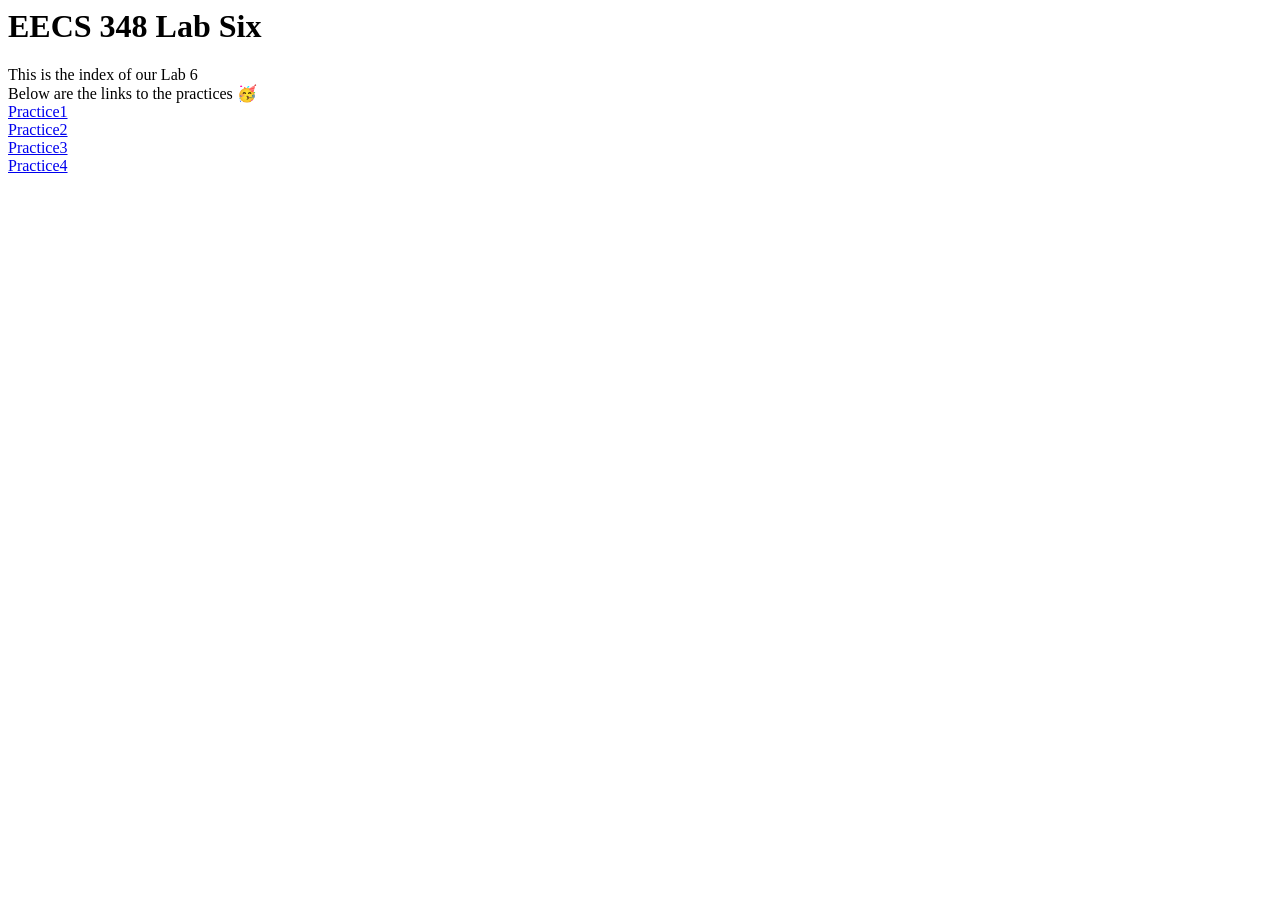
<file: index.html>
<html>

<head>
    <h1>EECS 348 Lab Six</h1>
</head>

<body>
    This is the index of our Lab 6<br>

    Below are the links to the practices 🥳<br>
    <a href="practice1/">Practice1</a> <br>
    <a href="practice2/">Practice2</a> <br>
    <a href="practice3/">Practice3</a> <br>
    <a href="practice4/">Practice4</a> <br>
</body>

</html>
</file>
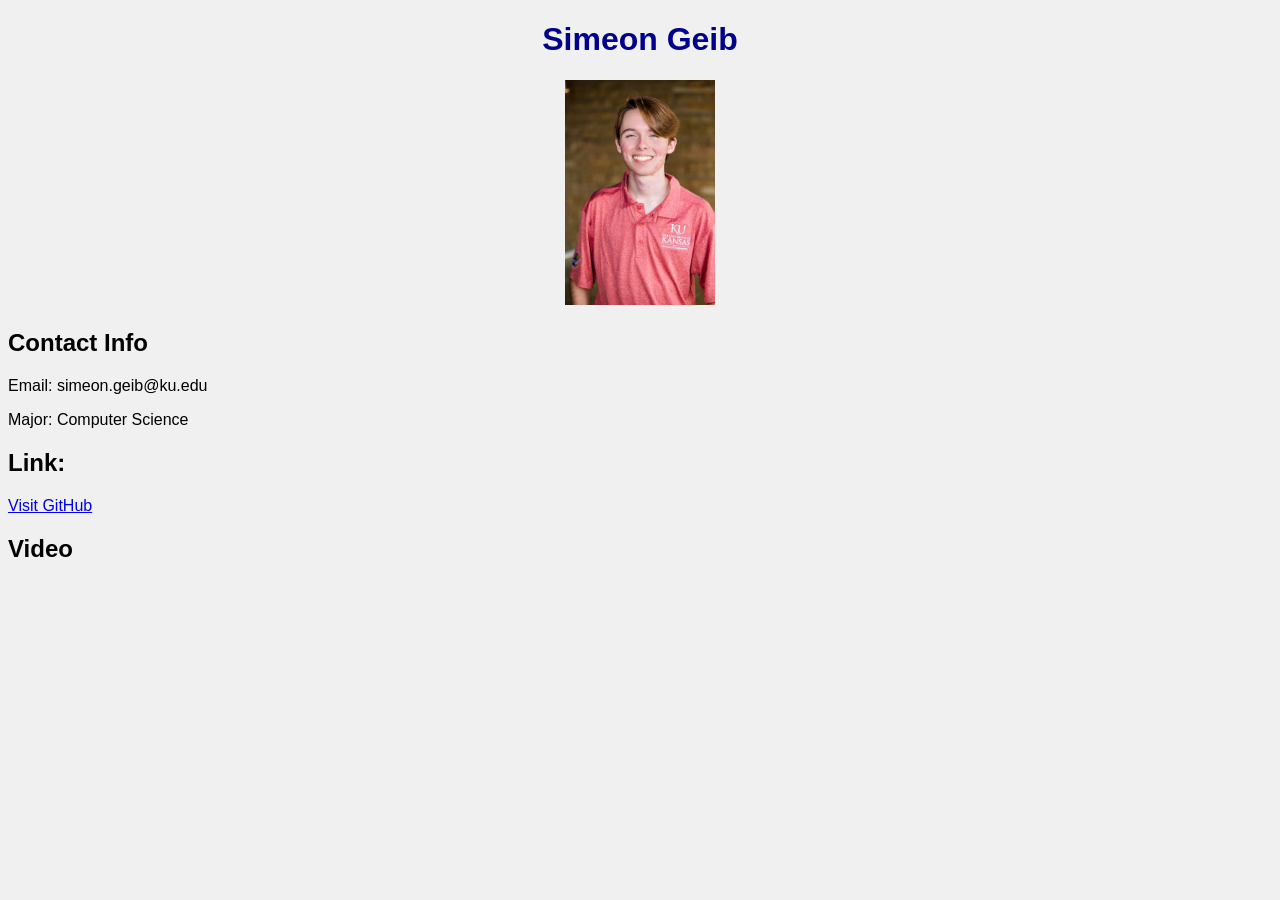
<file: practice1/index.html>
<!DOCTYPE html>
<html>

<head>
    <title>My Profile</title>
    <link rel="stylesheet" href="style.css">
</head>

<body>


        <h1>Simeon Geib</h1>

        <!-- Photo -->
        <img src="photo.png" alt="My Photo">

        <!-- Contact Info -->
        <div class="section">
            <h2>Contact Info</h2>
            <p>Email: simeon.geib@ku.edu</p>
            <p>Major: Computer Science</p>
        </div>

        <!-- Link -->
        <div class="section">
            <h2>Link:</h2>
            <a href="https://www.github.com" target="_blank">
                Visit GitHub
            </a>
        </div>

        <!-- Video -->
        <div class="section">
            <h2>Video</h2>

            <iframe width="420" height="236"
                src="https://www.youtube.com/embed/dQw4w9WgXcQ"
                title="YouTube video player"
                frameborder="0"
                allowfullscreen>
            </iframe>

        </div>

</body>
</html>
</file>
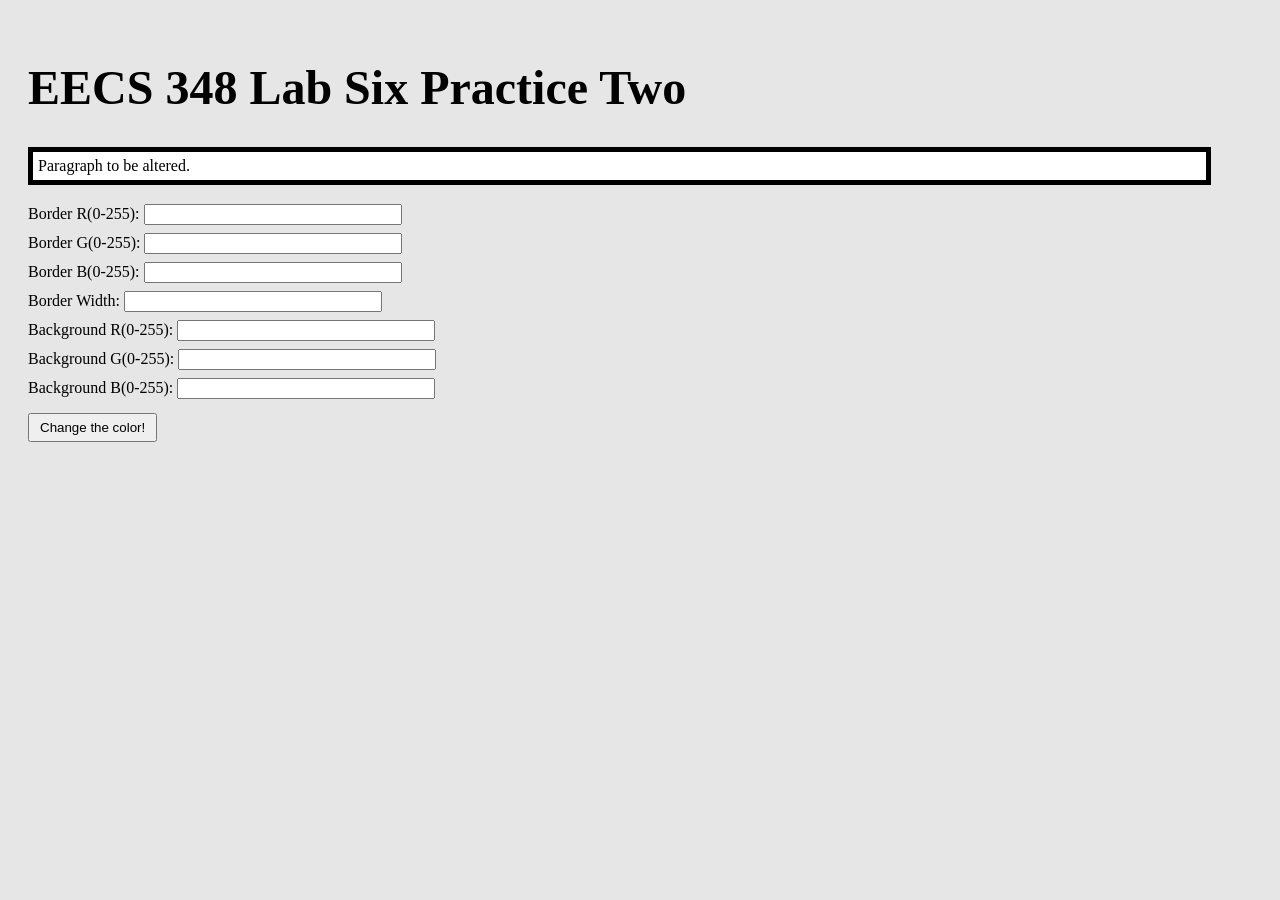
<file: practice2/index.html>
<!DOCTYPE html>
<html>

<head>
    <title>Practice 2 — CSS Font Control</title>
    <link rel="stylesheet" href="style.css">
</head>

<body>

<h1>EECS 348 Lab Six Practice Two</h1>

<!-- Paragraph -->
<div id="box">
    Paragraph to be altered.
</div>

<!-- Controls -->

<div class="controls">

    Border R(0-255):
    <input id="br" type="text"><br>

    Border G(0-255):
    <input id="bg" type="text"><br>

    Border B(0-255):
    <input id="bb" type="text"><br>

    Border Width:
    <input id="bw" type="text"><br>

    Background R(0-255):
    <input id="rr" type="text"><br>

    Background G(0-255):
    <input id="rg" type="text"><br>

    Background B(0-255):
    <input id="rb" type="text"><br>

    <button onclick="changeColor()">Change the color!</button>

</div>

<script>
function changeColor() {

    let br = document.getElementById("br").value;
    let bg = document.getElementById("bg").value;
    let bb = document.getElementById("bb").value;
    let bw = document.getElementById("bw").value;

    let rr = document.getElementById("rr").value;
    let rg = document.getElementById("rg").value;
    let rb = document.getElementById("rb").value;

    let box = document.getElementById("box");

    box.style.borderColor = "rgb(" + br + "," + bg + "," + bb + ")";
    box.style.borderWidth = bw + "px";
    box.style.backgroundColor = "rgb(" + rr + "," + rg + "," + rb + ")";
}
</script>

</body>
</html>
</file>
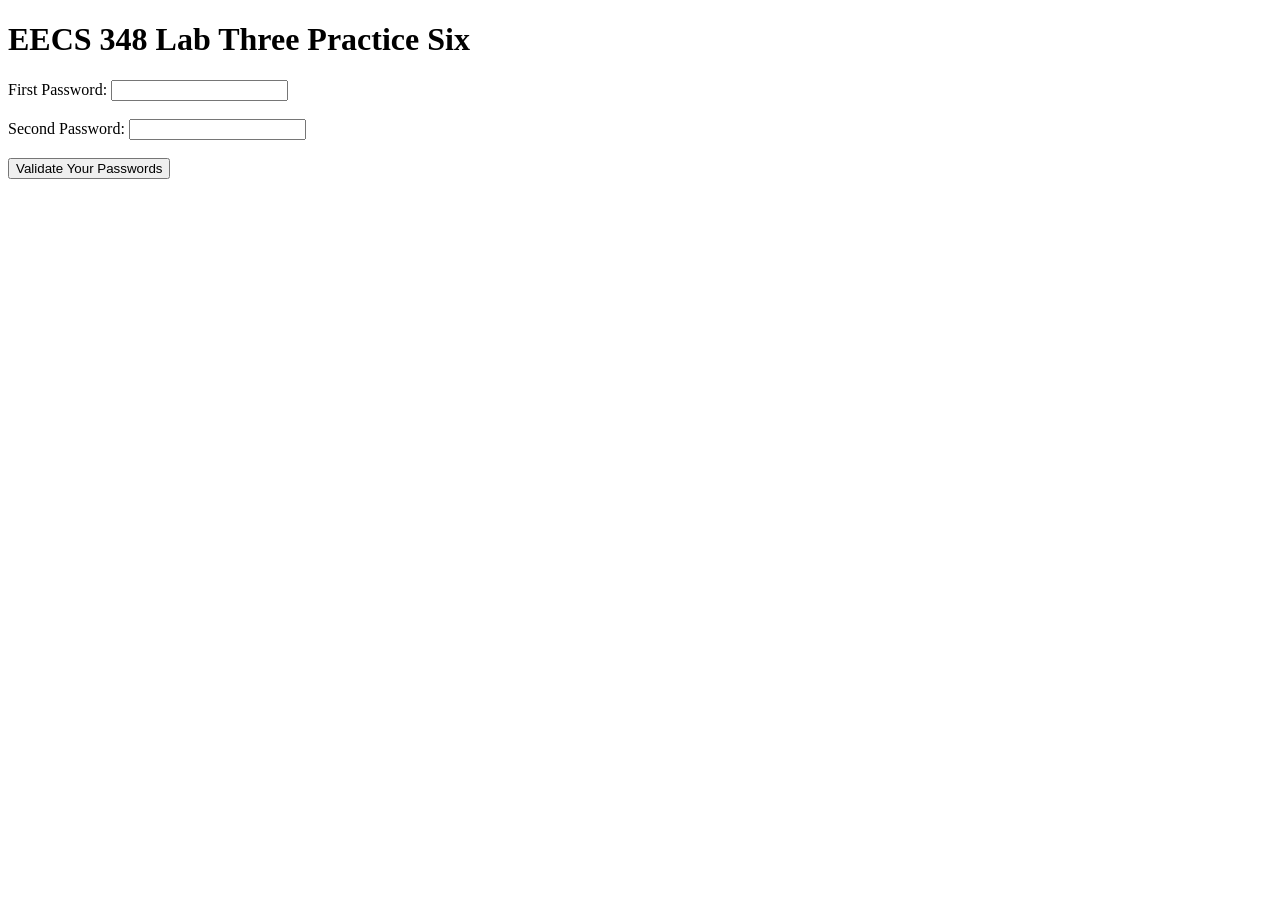
<file: practice3/index.html>
<!DOCTYPE html>
<html>

<head>
    <title>Practice 3 — Password Verification</title>
</head>

<body>

<h1>EECS 348 Lab Three Practice Six</h1>

First Password:
<input id="pass1" type="password"><br><br>

Second Password:
<input id="pass2" type="password"><br><br>

<button onclick="validatePasswords()">
    Validate Your Passwords
</button>

<script>
function validatePasswords() {

    let p1 = document.getElementById("pass1").value;
    let p2 = document.getElementById("pass2").value;

    // Check length
    if (p1.length < 8) {
        alert("Password must be at least 8 characters long.");
        return;
    }

    // Check if passwords match
    if (p1 !== p2) {
        alert("Passwords do not match.");
        return;
    }

    // Success
    alert("Passwords match!");
}
</script>

</body>
</html>
</file>
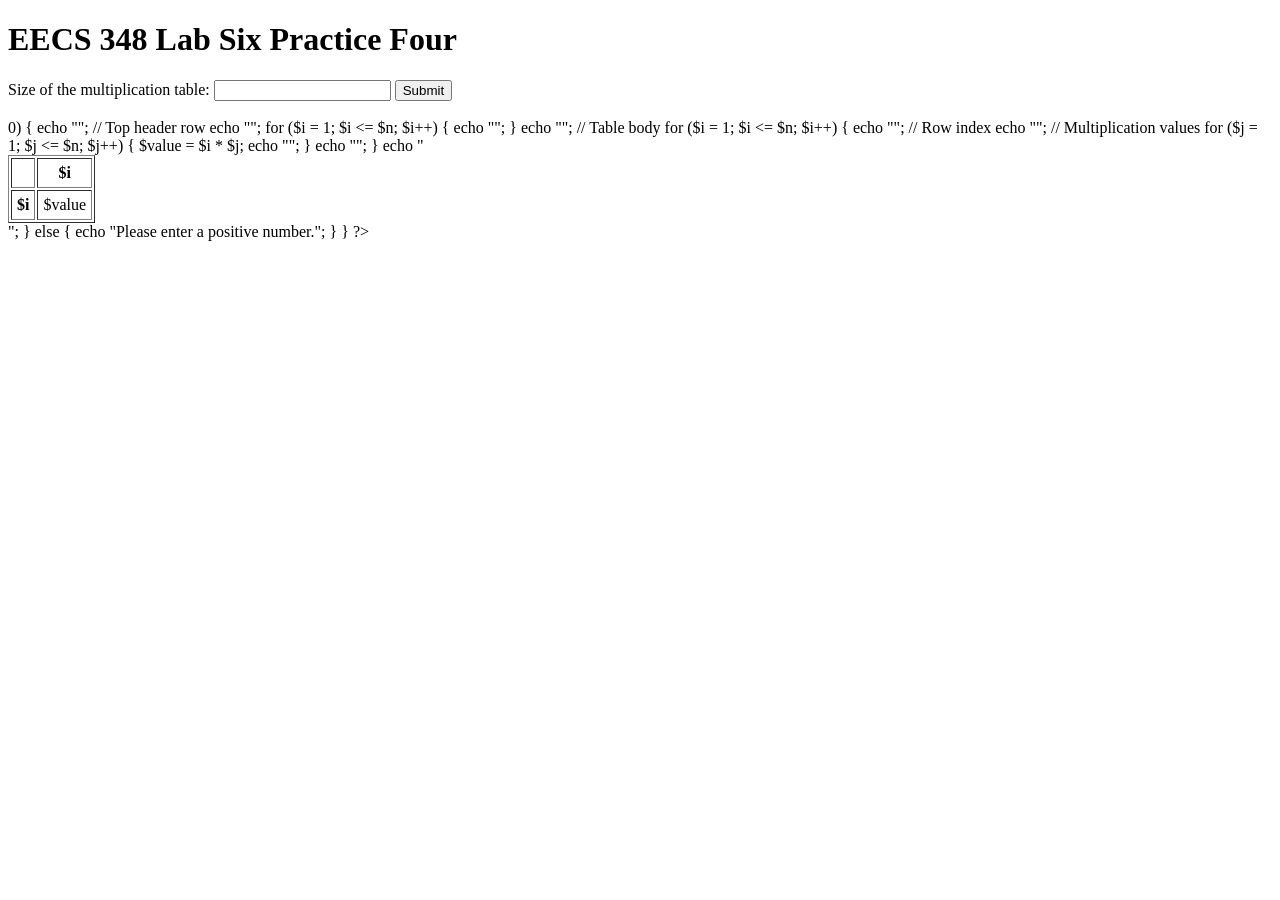
<file: practice4/index.html>
<!DOCTYPE html>
<html>

<head>
    <title>Practice 4 — Multiplication Table</title>
</head>

<body>

<h1>EECS 348 Lab Six Practice Four</h1>

<form method="post">

    Size of the multiplication table:
    <input type="text" name="size">

    <input type="submit" value="Submit">

</form>

<br>

<?php
if (isset($_POST['size'])) {

    $n = intval($_POST['size']);

    if ($n > 0) {

        echo "<table border='1' cellpadding='5'>";

        // Top header row
        echo "<tr><th></th>";
        for ($i = 1; $i <= $n; $i++) {
            echo "<th>$i</th>";
        }
        echo "</tr>";

        // Table body
        for ($i = 1; $i <= $n; $i++) {

            echo "<tr>";

            // Row index
            echo "<th>$i</th>";

            // Multiplication values
            for ($j = 1; $j <= $n; $j++) {
                $value = $i * $j;
                echo "<td>$value</td>";
            }

            echo "</tr>";
        }

        echo "</table>";

    } else {
        echo "Please enter a positive number.";
    }
}
?>

</body>
</html>
</file>
<file: practice1/style.css>
body {
    font-family: Arial, sans-serif;
    background-color: #f0f0f0;
    text-align: center;
}

.profile-box {
    background-color: white;
    width: 500px;
    margin: auto;
    padding: 20px;
    border: 1px solid gray;
}

img {
    width: 150px;
}

h1 {
    color: darkblue;
}

.section {
    margin-top: 20px;
    text-align: left;
}
</file>
<file: practice2/style.css>
body {
    background-color: #e6e6e6;
    font-family: "Times New Roman", serif;
    padding: 20px;
}

h1 {
    font-size: 48px;
    font-weight: bold;
}

#box {
    border: 5px solid black;
    background-color: white;
    padding: 5px;
    margin-top: 20px;
    width: 95%;
}

.controls {
    margin-top: 15px;
}

input {
    width: 250px;
    margin: 4px 0;
}

button {
    margin-top: 10px;
    padding: 5px 10px;
}
</file>
